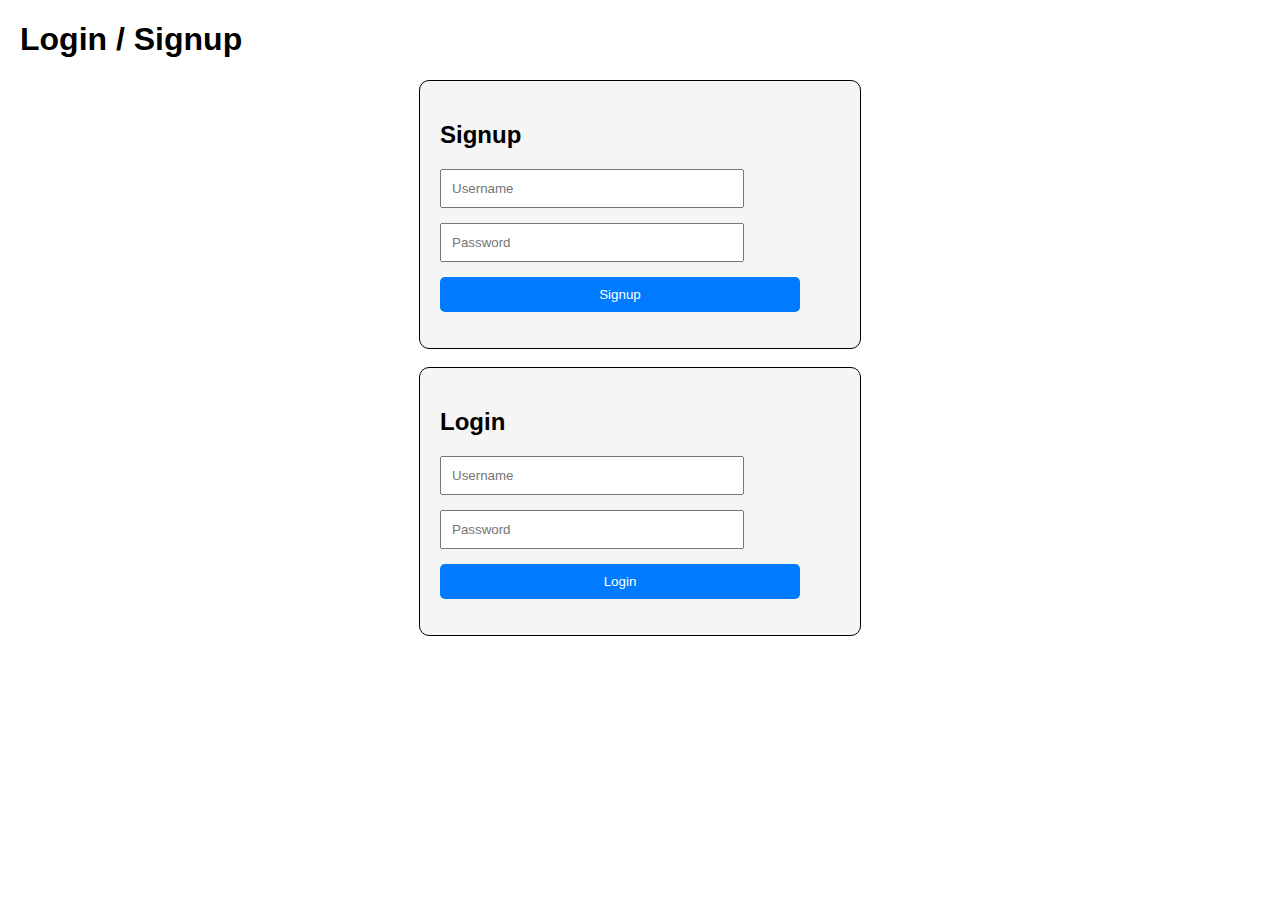
<file: index.html>
<!DOCTYPE html>
<html lang="en">
<head>
  <meta charset="UTF-8">
  <title>Login and signup page</title>
  <style>
    body {
      font-family: Arial, Helvetica, sans-serif;
      margin: 20px;
    }
    .container {
      max-width: 400px;
      margin: 0 auto;
      padding: 20px;
      border: 1px solid #000;
      border-radius: 10px;
      background: #f5f5f5;
    }
    input {
      display: block;
      margin-bottom: 15px;
      width: 70%;
      padding: 10px;
    }
    button {
      width: 90%;
      padding: 10px;
      background: #007bff;
      color: #fff;
      border: none;
      border-radius: 5px;
    }
    button:hover {
      background: #0056b3;
    }
    p {
      color: red;
    }
  </style>
</head>
<body>
  <h1>Login / Signup</h1>

  <div class="container">
    <h2>Signup</h2>
    <input id="signupusername" placeholder="Username">
    <input id="signuppassword" type="password" placeholder="Password">
    <button id="signupbtn">Signup</button>
    <p id="signupmessage"></p>
  </div>

  <br>

  <div class="container">
    <h2>Login</h2>
    <input id="loginusername" placeholder="Username">
    <input id="loginpassword" type="password" placeholder="Password">
    <button id="loginbtn">Login</button>
    <p id="loginmessage"></p>
  </div>

  <script>
    // Signup
    document.getElementById('signupbtn').addEventListener('click', () => {
      const Username = document.getElementById('signupusername').value.trim();
      const password = document.getElementById('signuppassword').value.trim();

      if (Username && password) {
        if (localStorage.getItem(Username)) {
          document.getElementById('signupmessage').innerText = "User already exists.";
        } else {
          localStorage.setItem(Username, password);
          document.getElementById('signupmessage').innerText = "Signup successful";
        }
        document.getElementById('signupusername').value = '';
        document.getElementById('signuppassword').value = '';
      } else {
        document.getElementById('signupmessage').innerText = "Please fill all the fields.";
      }
    });

    // Login
    document.getElementById('loginbtn').addEventListener('click', () => {
      const Username = document.getElementById('loginusername').value.trim();
      const password = document.getElementById('loginpassword').value.trim();

      if (Username && password) {
        const storedPassword = localStorage.getItem(Username);
        if (storedPassword && storedPassword === password) {
          document.getElementById('loginmessage').innerText = "Login successful. Redirecting...";
          setTimeout(() => {
            window.location.href = "task 1.html";
          }, 1000);
        } else {
          document.getElementById('loginmessage').innerText = "Invalid Username or Password";
        }
      } else {
        document.getElementById('loginmessage').innerText = "Please fill all the fields.";
      }
    });
  </script>
</body>
</html>
</file>
